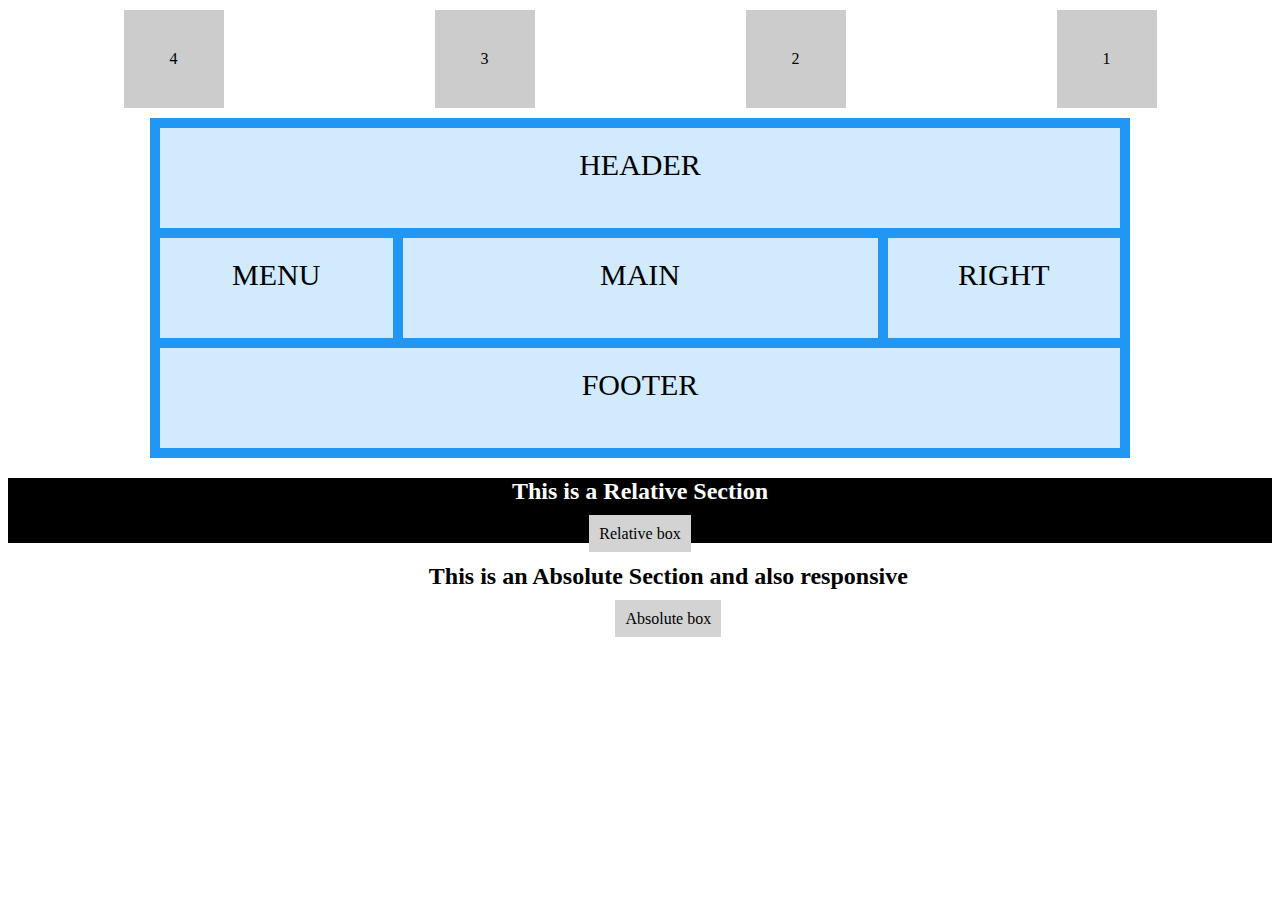
<file: Exercise: Responsive Web Design/index.html>
<!DOCTYPE html>
<html>
  <head>
    <meta charset="utf-8" />
    <meta http-equiv="X-UA-Compatible" content="IE=edge" />
    <title>
      Exercise: Responsive Web Design
    </title>
    <meta name="viewport" content="width=device-width, initial-scale=1" />
    <link rel="stylesheet" type="text/css" media="screen" href="main.css" />
  </head>
  <body>
    <div class="wrapper-flex">
      <section id="blocks">
        <div class="one">1</div>
        <div class="two">2</div>
        <div class="three">3</div>
        <div class="four">4</div>
      </section>
    </div>

    <div class="grid-container">
      <div class="grid-one">header</div>
      <div class="grid-two">menu</div>
      <div class="grid-three">Main</div>
      <div class="grid-four">Right</div>
      <div class="grid-five">Footer</div>
    </div>

    <div class="relative">
      <h2>This is a Relative Section</h2>
      <span>Relative box</span>
    </div>
    <div class="absolute">
      <h2>This is an Absolute Section and also responsive</h2>
      <span>Absolute box</span>
    </div>
  </body>
</html>
</file>
<file: Exercise: Responsive Web Design/main.css>
.wrapper-flex {
  width: 100%;
}
#blocks {
  display: flex;
  margin: 10px;
  justify-content: space-between;
}

#blocks div {
  flex: 0 0 100px;
  padding: 40px 0;
  text-align: center;
  background: #ccc;
  margin: 0 auto;
}

.one {
  order: 3;
}
.two {
  order: 2;
}
.three {
  order: 1;
}
.four {
  order: 0;
}

/* Grid */
.wrapper-grid {
  background: lightblue;
}

.grid-one {
  grid-area: header;
}
.grid-two {
  grid-area: menu;
}
.grid-three {
  grid-area: main;
}
.grid-four {
  grid-area: right;
}
.grid-five {
  grid-area: footer;
}

.grid-container {
  display: grid;
  grid-template-columns: repeat(4, 1fr);
  grid-auto-rows: minmax(100px, auto);
  max-width: 960px;
  grid-template-areas:
    "header header header header"
    "menu main main right"
    " footer footer footer footer";
  grid-gap: 10px;
  background-color: #2196f3;
  padding: 10px;
  margin: 0 auto;
}

.grid-container > div {
  background-color: rgba(255, 255, 255, 0.8);
  text-align: center;
  padding: 20px 0;
  font-size: 30px;
  text-transform: uppercase;
}

/* Relative & Absolute */

.relative {
  position: relative;
  text-align: center;
  background: #000;
  color: #ffffff;
}
span {
  width: 320px;
  padding: 10px;
  background: lightgray;
  margin: 0 auto;
  color: #000;
}

.absolute {
  position: absolute;
  left: 33.5%;
  text-align: center;
}

@media screen and (max-width: 1024px) {
  .absolute {
    position: absolute;
    left: 26.5%;
    margin: 0 auto;
  }
}

@media screen and (max-width: 800px) {
  .absolute {
    position: absolute;
    left: 18.5%;
    text-align: center;
  }
}

@media screen and (max-width: 380px) {
  .grid-container {
    margin: 0 auto;
  }

  #blocks {
    clear: both;
    margin: 0;
    padding: 0;
    justify-content: center;
    width: 90%;
  }

  #blocks > div {
    border-right: 1px solid #fff;
  }

  .absolute {
    position: absolute;
    left: 2.5%;
    text-align: center;
  }

  .absolute h2 {
    font-size: 1.1rem;
  }
}
</file>
